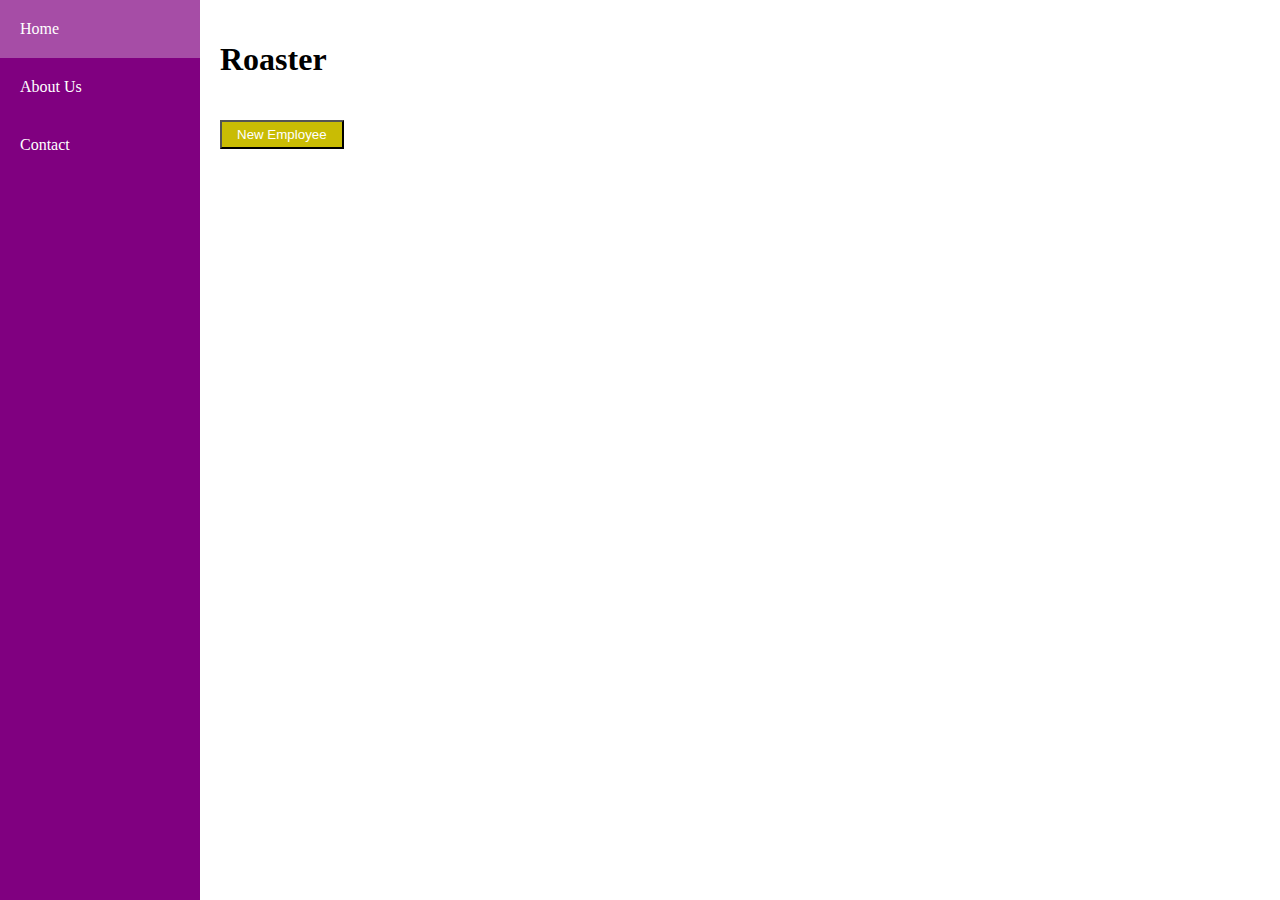
<file: index.html>
<!DOCTYPE html>
<html lang="en">
<head>
    <meta charset="UTF-8">
    <meta http-equiv="X-UA-Compatible" content="IE=edge">
    <meta name="viewport" content="width=device-width, initial-scale=1.0">
    <title>Roaster Team</title>
    <link rel="stylesheet" href="style.css">
</head>
<body>
    <nav class="nav">
        <a href="./" class="nav-link" data-link>Home</a>
        <a href="./about.html" class="nav-link" data-link>About Us</a>
        <a href="./contact.html" class="nav-link" data-link>Contact</a>
    </nav>
    <div class="container">
        <h1>Roaster</h1>
        <form id="new-entry-form" class="form">
            <div class="form-group">
                <label for="name">Name</label>
                <input type="text" id="name">
            </div>
            <div class="form-group">
                <label for="surname">Surname</label>
                <input type="text" id="surname">
            </div>
            <div class="form-group">
                <label for="position">Position</label>
                <input type="text" id="position">
            </div>
            <div class="form-group">
                <label for="expertize">Expertize</label>
                <input type="text" id="expertize">
            </div>
            <button type="submit">Add New Employee</button>
        </form>
        <div id="app">   
              
        </div>
        <ul id="pagination">
    
        </div>

    </div>
    
    

    <script src="https://code.jquery.com/jquery-3.6.0.min.js" integrity="sha256-/xUj+3OJU5yExlq6GSYGSHk7tPXikynS7ogEvDej/m4=" crossorigin="anonymous"></script>
    <script type="module" src="./js/app.js"></script>
</body>
</html>
</file>
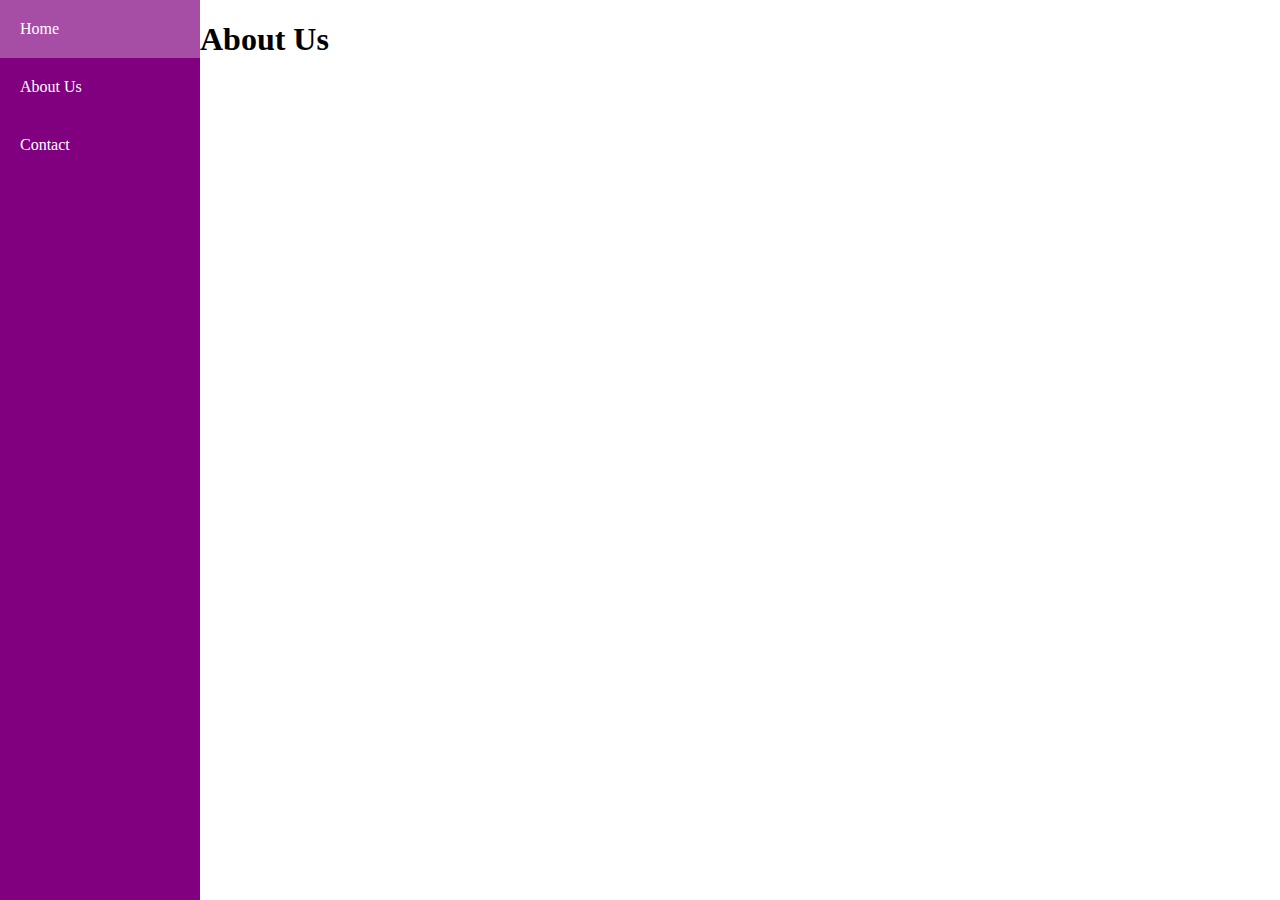
<file: about.html>
<!DOCTYPE html>
<html lang="en">
<head>
    <meta charset="UTF-8">
    <meta http-equiv="X-UA-Compatible" content="IE=edge">
    <meta name="viewport" content="width=device-width, initial-scale=1.0">
    <title>About Us</title>
    <link rel="stylesheet" href="style.css">
</head>
<body>
    <nav class="nav">
        <a href="./" class="nav-link" data-link>Home</a>
        <a href="./about.html" class="nav-link" data-link>About Us</a>
        <a href="./contact.html" class="nav-link" data-link>Contact</a>
    </nav>
    <h1>About Us</h1>
    <script type="module" src="./js/app.js"></script>
</body>
</html>
</file>
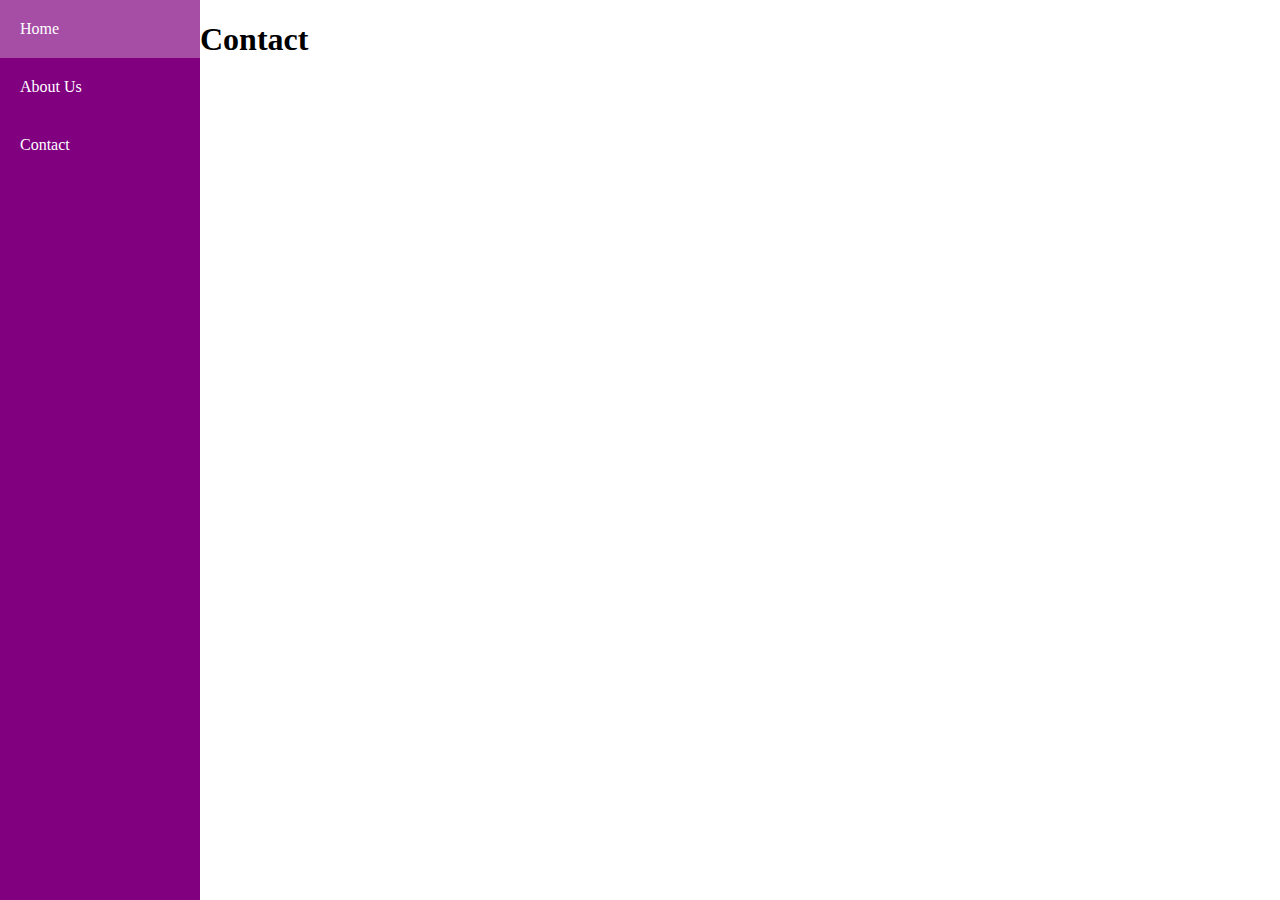
<file: contact.html>
<!DOCTYPE html>
<html lang="en">
<head>
    <meta charset="UTF-8">
    <meta http-equiv="X-UA-Compatible" content="IE=edge">
    <meta name="viewport" content="width=device-width, initial-scale=1.0">
    <title>Contact</title>
    <link rel="stylesheet" href="style.css">
</head>
<body>
    <nav class="nav">
        <a href="./" class="nav-link" data-link>Home</a>
        <a href="./about.html" class="nav-link" data-link>About Us</a>
        <a href="./contact.html" class="nav-link" data-link>Contact</a>
    </nav>
    <h1>Contact</h1>
    <script src="./js/app.js"></script>
</body>
</html>
</file>
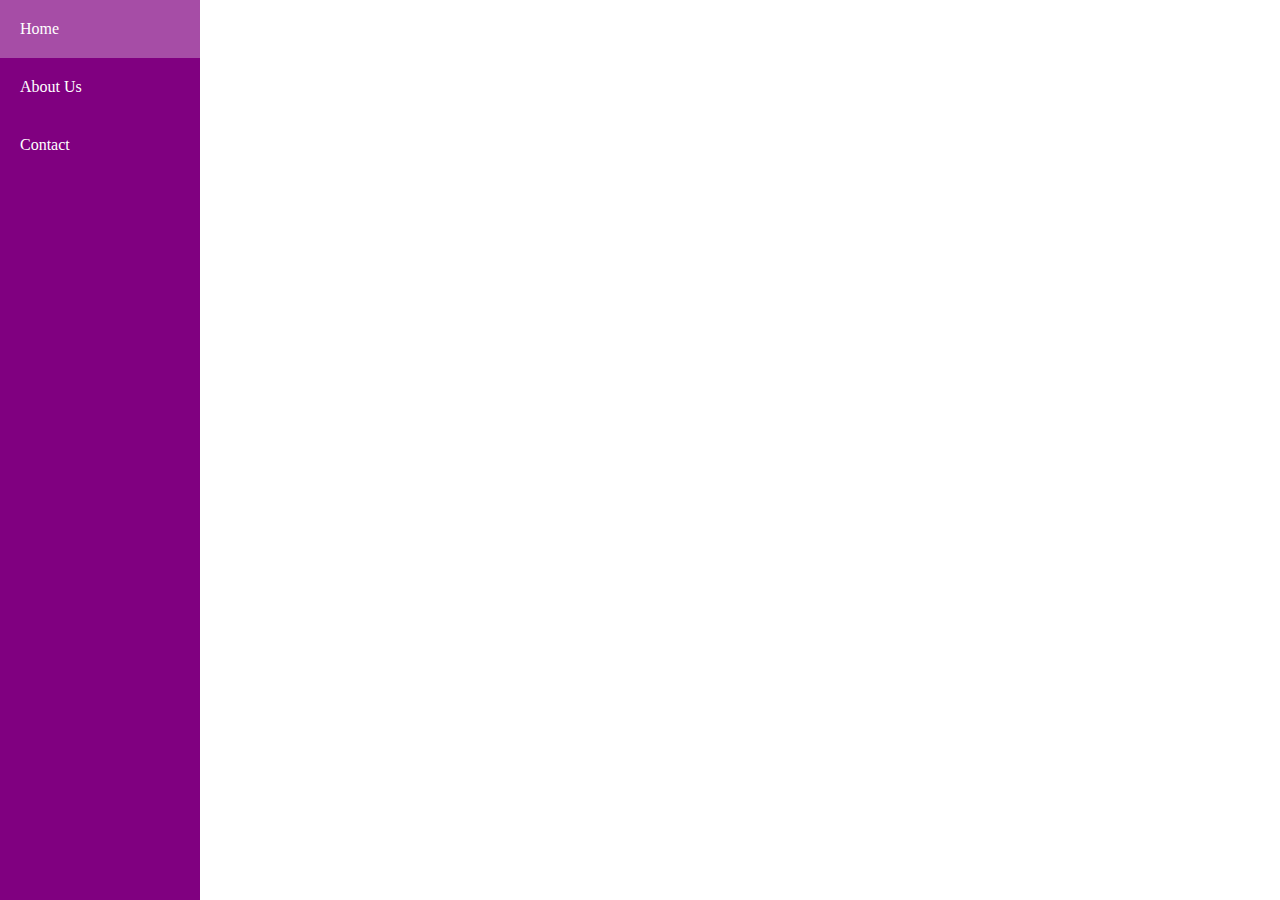
<file: details.html>
<!DOCTYPE html>
<html lang="en">
  <head>
    <meta charset="UTF-8" />
    <meta http-equiv="X-UA-Compatible" content="IE=edge" />
    <meta name="viewport" content="width=device-width, initial-scale=1.0" />
    <title>Employee Details</title>
    <link rel="stylesheet" href="style.css" />
  </head>
  <body>
    <nav class="nav">
      <a href="/" class="nav-link" data-link>Home</a>
      <a href="/about.html" class="nav-link" data-link>About Us</a>
      <a href="/contact.html" class="nav-link" data-link>Contact</a>
    </nav>
    <div class="container">
      <div id="employee-info"></div>
    </div>

    <script type="module" src="./js/app.js"></script>
  </body>
</html>
</file>
<file: style.css>
:root {
    --main-offset: 20px;
}

body {
    margin: 0;
    padding: 0;
    display: flex;
    min-height: 100vh;
}

.nav {
    background: purple;
    display: flex;
    flex-direction: column;
    width: 200px;
}
.nav a {
    color: #fff;
    padding: var(--main-offset);
    text-decoration: none;
    transition: all 1s;
}

.btn {
    background: rgb(201, 188, 4);
    padding: 5px 15px;
    color: #fff;   
}

.btn:hover {
    background: rgb(224, 224, 3);
    cursor: pointer;
}

.btn.btn-delete {
    background: rgb(182, 23, 23);
}

.btn.btn-delete:hover {
    background: rgb(248, 70, 70);
}

.btn.btn-edit {
    background: rgb(26, 26, 131);
}

a.btn {
    text-decoration: none;
}

.table .btn {
    margin-right: 8px;
    border: none;
}

.nav a:hover {
    background: rgba(255, 255, 255, .3)
}

.container {
    padding: var(--main-offset);
}

.mb {
 margin-bottom: var(--main-offset);
}

.form {
    padding: var(--main-offset);
    border: 1px solid #eee;
}
.form label {
    display: flex;
}

.form button {
    margin-top: 15px;
}

#new-entry-form {
    display: none;
}

#new-entry {
    margin-top: 20px;
}

.table {
    width: 100%;
    border-collapse: collapse;
}
.table tbody tr {
    transition: background cubic-bezier(0.075, 0.82, 0.165, 1) 1s;
}
.table tbody tr:nth-child(odd) {
 background:#f6f6f6;
}

.table tbody tr:hover {
    background: rgb(207, 207, 207);
}

.table th,
.table td {
    padding: 15px;
}

#pagination {
    display: flex;
    background:violet;
    margin: 0;
    padding: 0;
    margin-top: var(--main-offset);
}

#pagination li {
    list-style: none;
    padding: 8px;
    border:1px solid #fff;
    color: #fff;
    background: purple;
}

#pagination li:hover {
    cursor:pointer;
}
</file>
